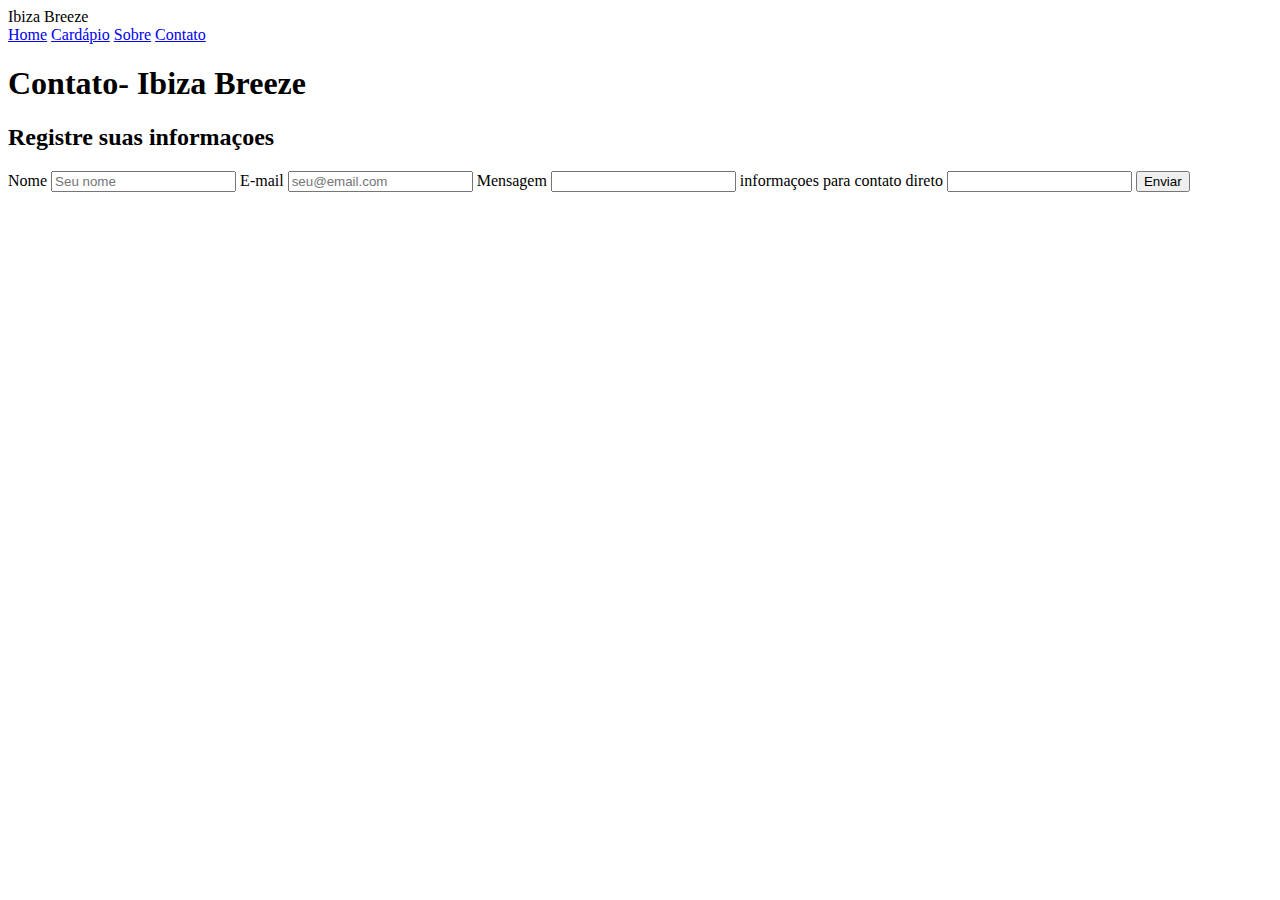
<file: contato.html>
<!DOCTYPE html>
<html lang="pt">
<head>
  <meta charset="UTF-8" />
  <meta name="viewport" content="width=device-width, initial-scale=1" />
  <title>Ibiza Breeze</title>

  <header>
    <div class="logo">Ibiza Breeze</div>
    <nav>
      <a href="#">Home</a>
      <a href="cardapio.html">Cardápio</a>
      <a href="sobre.html">Sobre</a>
      <a href="#">Contato</a>
    </nav>
  </header>
  
  
  <h1>Contato- Ibiza Breeze</h1>
  <div class="menu">


    <section class="responda-form">
        <h2>Registre suas informaçoes</h2>
        <form>
          <label for="nome">Nome</label>
          <input type="text" id="nome" name="nome" placeholder="Seu nome" required />

          <label for="email">E-mail</label>
          <input type="email" id="email" name="email" placeholder="seu@email.com" required />

          <label for="Deixe sua mensagem">Mensagem</label>
          <input type="Mensagem" id="Mensagem" name="Mensagem" required />

          
          <label for="informaçoes para contato direto">informaçoes para contato direto</label>
          <input type="Infos" id="Infos" name="Infos" required />

          <button type="submit">Enviar</button>
</file>
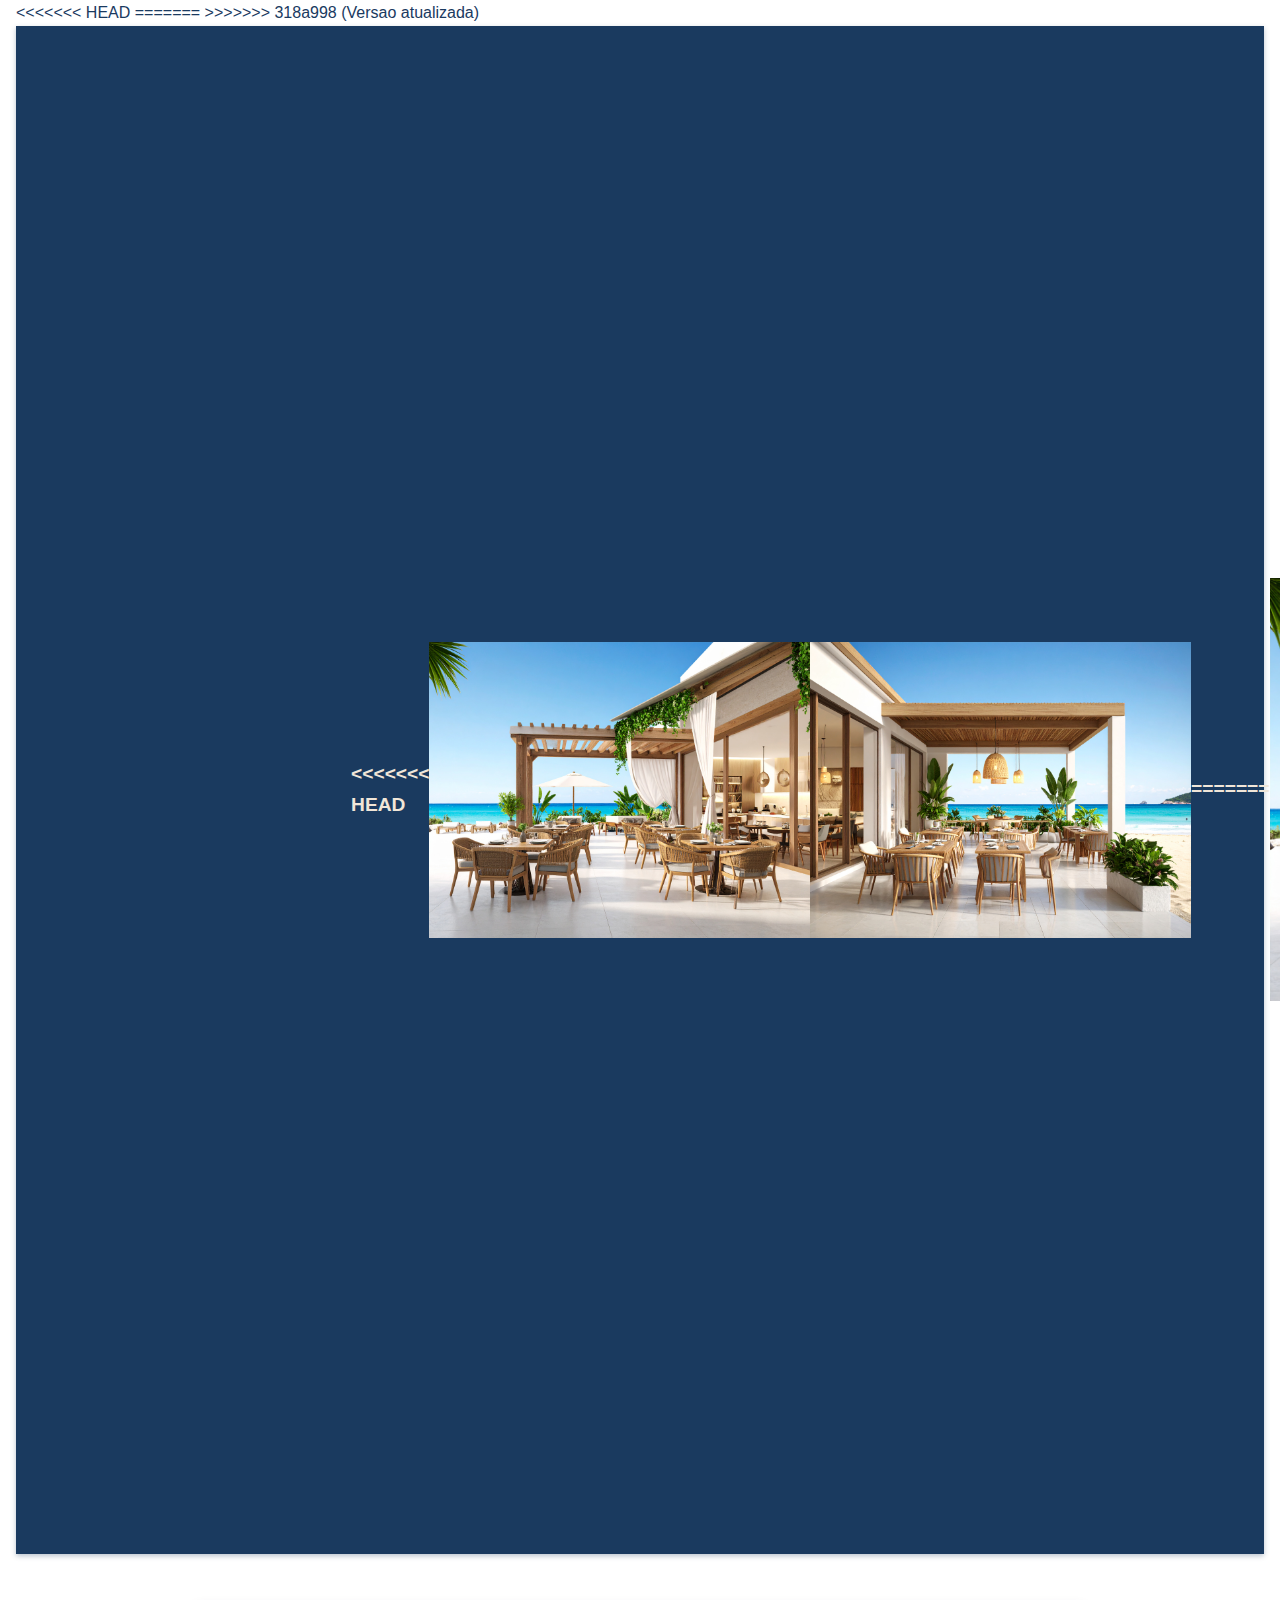
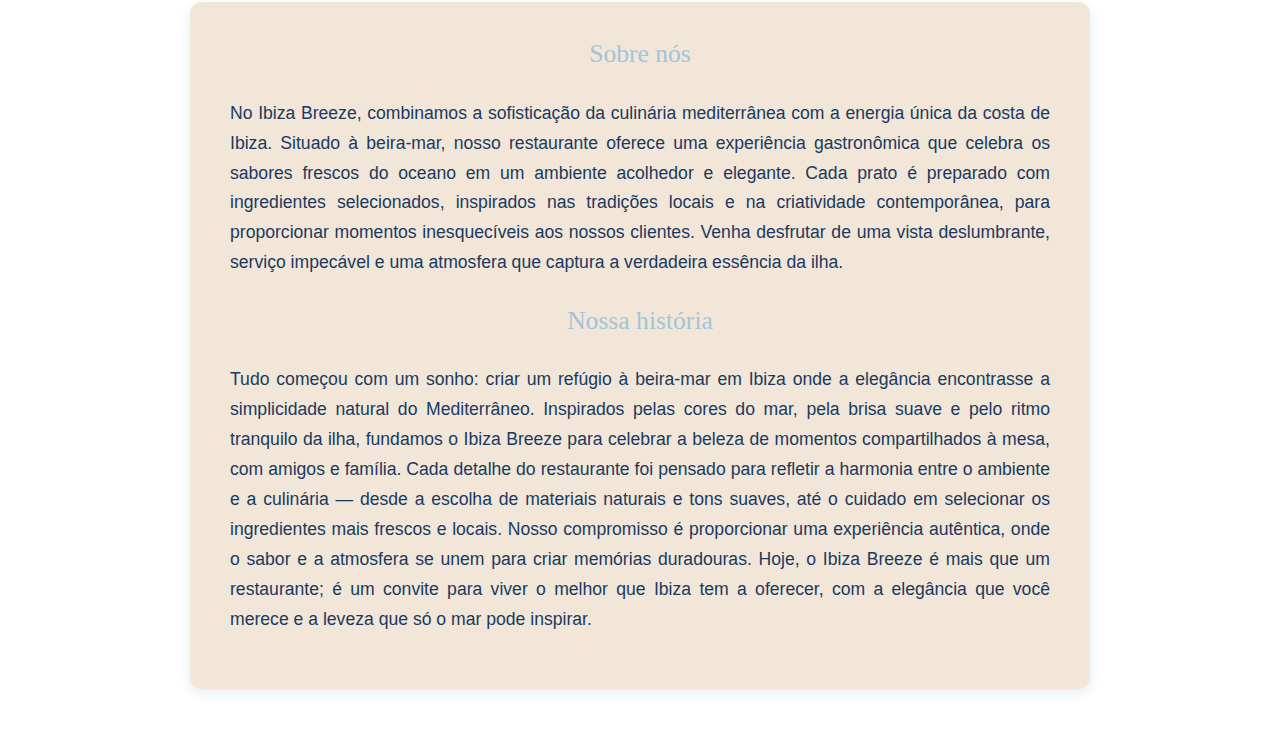
<file: sobre.html>
<!DOCTYPE html>
<html lang="pt">
<head>
    <meta charset="UTF-8" />
    <meta name="viewport" content="width=device-width, initial-scale=1" />
    <title>Ibiza Breeze</title>
    <a href="index.html"></a>
<<<<<<< HEAD
=======
 <style>  /* Reset básico */
* {
  margin: 0;
  padding: 0;
  box-sizing: border-box;
}

/* Fonte e cores base */
body {
  font-family: 'Lato', sans-serif;
  background-color: #FFFFFF; /* branco puro */
  color: #1A3A5F; /* azul marinho */
  line-height: 1.6;
  font-size: 1rem;
  padding: 0 1rem;
}

/* Header */
header {
  background-color: #1A3A5F; /* azul marinho */
  padding: 5rem 5rem;
  color: #F1E6D8; /* concha */
  display: flex;
  justify-content: space-between;
  align-items: center;
  box-shadow: 0 2px 5px rgba(26,58,95,0.3);
  font-weight: 600;
  font-size: 1.2rem;
}
.logo {
  font-family: 'Playfair Display', serif;
  font-size: 1.8rem;
  font-weight: 700;
  color: #F1E6D8;
}
nav a {
  color: #F1E6D8;
  margin-left: 8.5rem;
  font-weight: 600;
  font-size: 1.1rem;
  text-decoration: none;
  transition: color 0.3s ease;
}
nav a:hover {
  color: #A3C4D9; /* azul claro */
}

/* Container principal do conteúdo */
main {
  max-width: 900px;
  margin: 3rem auto;
  background-color: #F1E6D8; /* concha */
  padding: 2rem 2.5rem;
  border-radius: 12px;
  box-shadow: 0 4px 12px rgba(26,58,95,0.1);
}

/* Título principal */
h1 {
  font-family: 'Playfair Display', serif;
  color: #1A3A5F;
  font-size: 3rem;
  font-weight: 700;
  margin-bottom: 0.5rem;
  text-align: center;
}

/* Subtítulo */
h2 {
  font-family: 'Playfair Display', serif;
  font-size: 1.6rem;
  font-weight: 500;
  color: #A3C4D9; /* azul claro */
  margin-bottom: 1.5rem;
  text-align: center;
}

/* Texto corrido */
p {
  margin-bottom: 1.4rem;
  color: #1A3A5F;
  font-size: 1.1rem;
  line-height: 1.7;
  text-align: justify;
}

/* Imagem (exemplo: foto da equipe ou do restaurante) */
.about-image {
  display: block;
  max-width: 100%;
  height: auto;
  border-radius: 12px;
  margin: 2rem auto;
  box-shadow: 0 4px 15px rgba(26,58,95,0.15);
}

/* Footer */
footer {
  background-color: #1A3A5F; /* azul marinho */
  color: #F1E6D8; /* concha */
  padding: 1.5rem 2rem;
  max-width: 1200px;
  margin: 3rem auto 2rem;
  border-radius: 12px;
  text-align: center;
  font-weight: 600;
  font-family: 'Lato', sans-serif;
  font-size: 1rem;
  box-shadow: 0 3px 10px rgba(26,58,95,0.3);
}
footer nav {
  display: flex;
  justify-content: center;
  gap: 2rem;
  margin-bottom: 0.7rem;
}
footer nav a {
  color: #F1E6D8;
  font-weight: 600;
  font-size: 1.1rem;
  text-decoration: none;
  transition: color 0.3s ease;
}
footer nav a:hover {
  color: #A3C4D9;
}

/* Responsividade */
@media (max-width: 600px) {
  main {
    padding: 1.5rem 1rem;
  }
  h1 {
    font-size: 2.2rem;
  }
  h2 {
    font-size: 1.3rem;
  }
  p {
    font-size: 1rem;
  }
}
</style> 

>>>>>>> 318a998 (Versao atualizada)
</head>
<body>
    <header>
        <h1>Sobre Nós</h1>
        <p>No Ibiza Breeze, combinamos a sofisticação da culinária mediterrânea com a energia única da costa de Ibiza. Situado à beira-mar, nosso restaurante oferece uma experiência gastronômica que celebra os sabores frescos do oceano em um ambiente acolhedor e elegante. Cada prato é preparado com ingredientes selecionados, inspirados nas tradições locais e na criatividade contemporânea, para proporcionar momentos inesquecíveis aos nossos clientes. Venha desfrutar de uma vista deslumbrante, serviço impecável e uma atmosfera que captura a verdadeira essência da ilha.</p>
<<<<<<< HEAD
        <img src="/imagens/fachada.jpg"  width="35%" />
        <img src= "/imagens/fachada2.jpg" width="35%"/>
=======
        <img src="/imagens/fachada.jpg"  width="50%" />
        <img src= "/imagens/fachada2.jpg" width="50%"/>
>>>>>>> 318a998 (Versao atualizada)
    </header>

    <main>
        <section>
            <h2>Sobre nós</h2>

            <article>
        
                <p>No Ibiza Breeze, combinamos a sofisticação da culinária mediterrânea com a energia única da costa de Ibiza. Situado à beira-mar, nosso restaurante oferece uma experiência gastronômica que celebra os sabores frescos do oceano em um ambiente acolhedor e elegante. Cada prato é preparado com ingredientes selecionados, inspirados nas tradições locais e na criatividade contemporânea, para proporcionar momentos inesquecíveis aos nossos clientes. Venha desfrutar de uma vista deslumbrante, serviço impecável e uma atmosfera que captura a verdadeira essência da ilha.</p>
               
            </article>
<section> 

<h2>Nossa história</h2>

<p> Tudo começou com um sonho: criar um refúgio à beira-mar em Ibiza onde a elegância encontrasse a simplicidade natural do Mediterrâneo. Inspirados pelas cores do mar, pela brisa suave e pelo ritmo tranquilo da ilha, fundamos o Ibiza Breeze para celebrar a beleza de momentos compartilhados à mesa, com amigos e família.
    Cada detalhe do restaurante foi pensado para refletir a harmonia entre o ambiente e a culinária — desde a escolha de materiais naturais e tons suaves, até o cuidado em selecionar os ingredientes mais frescos e locais. Nosso compromisso é proporcionar uma experiência autêntica, onde o sabor e a atmosfera se unem para criar memórias duradouras.
    Hoje, o Ibiza Breeze é mais que um restaurante; é um convite para viver o melhor que Ibiza tem a oferecer, com a elegância que você merece e a leveza que só o mar pode inspirar.
    </p>
</section>
         

        </section>
    </main>
</body>
</html>
</file>
